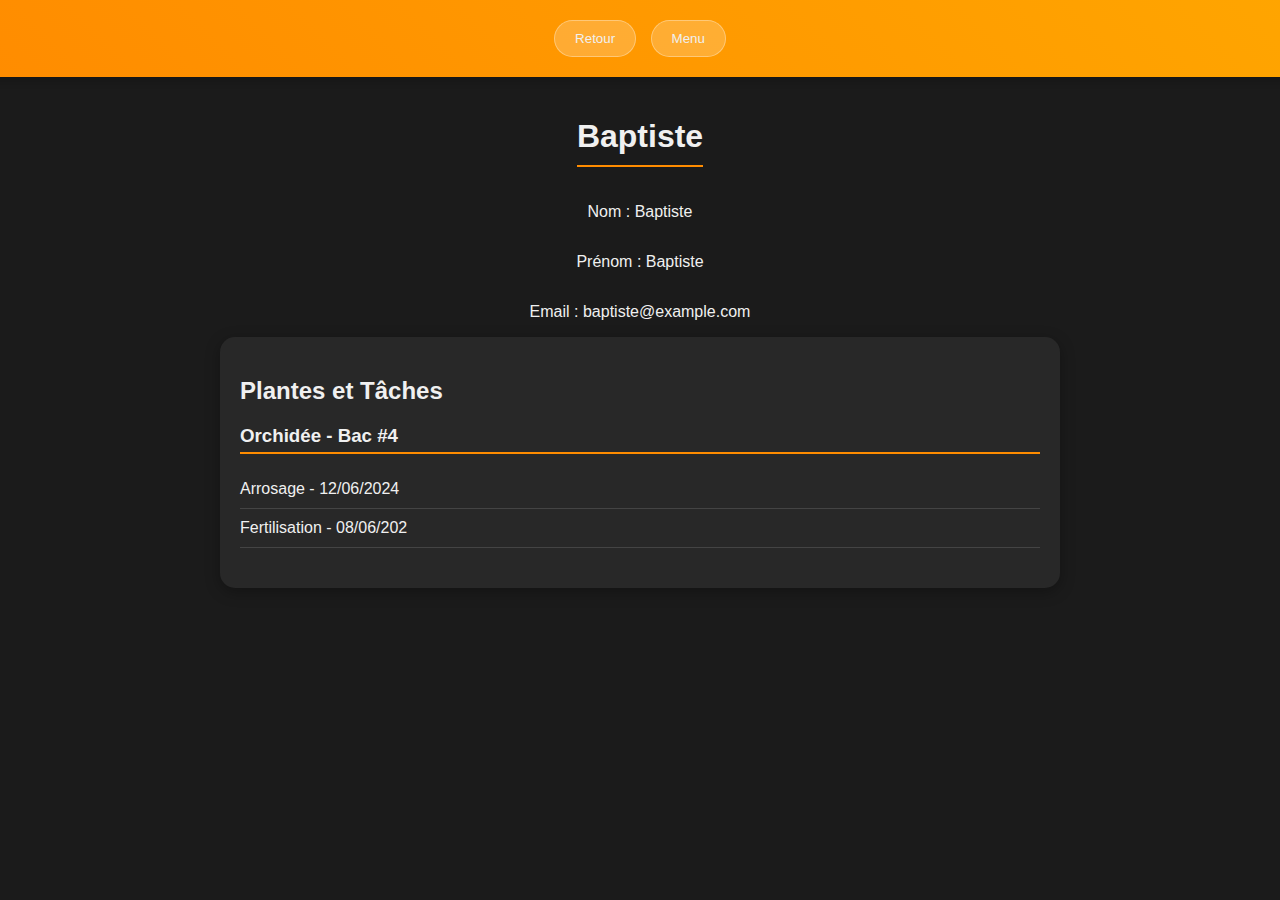
<file: user_baptiste.html>
<!DOCTYPE html>
<html lang="fr">
<head>
    <meta charset="UTF-8">
    <meta name="viewport" content="width=device-width, initial-scale=1.0">
    <title>Utilisateur - Baptiste</title>
    <link rel="stylesheet" href="style2.css">
</head>
<body>
    <header>
        <nav>
            <button onclick="window.location.href='utilisateurs.html'">Retour</button>
            <button onclick="window.location.href='jardin.html'">Menu</button>
        </nav>
    </header>
    <main>
        <h1>Baptiste</h1>
        <p>Nom : Baptiste</p>
        <p>Prénom : Baptiste</p>
        <p>Email : baptiste@example.com</p>
        
        <section class="plants">
            <h2>Plantes et Tâches</h2>
            <div class="plant">
                <h3>Orchidée - Bac #4</h3>
                <ul>
                    <li>Arrosage - 12/06/2024</li>
                    <li>Fertilisation - 08/06/202
</file>
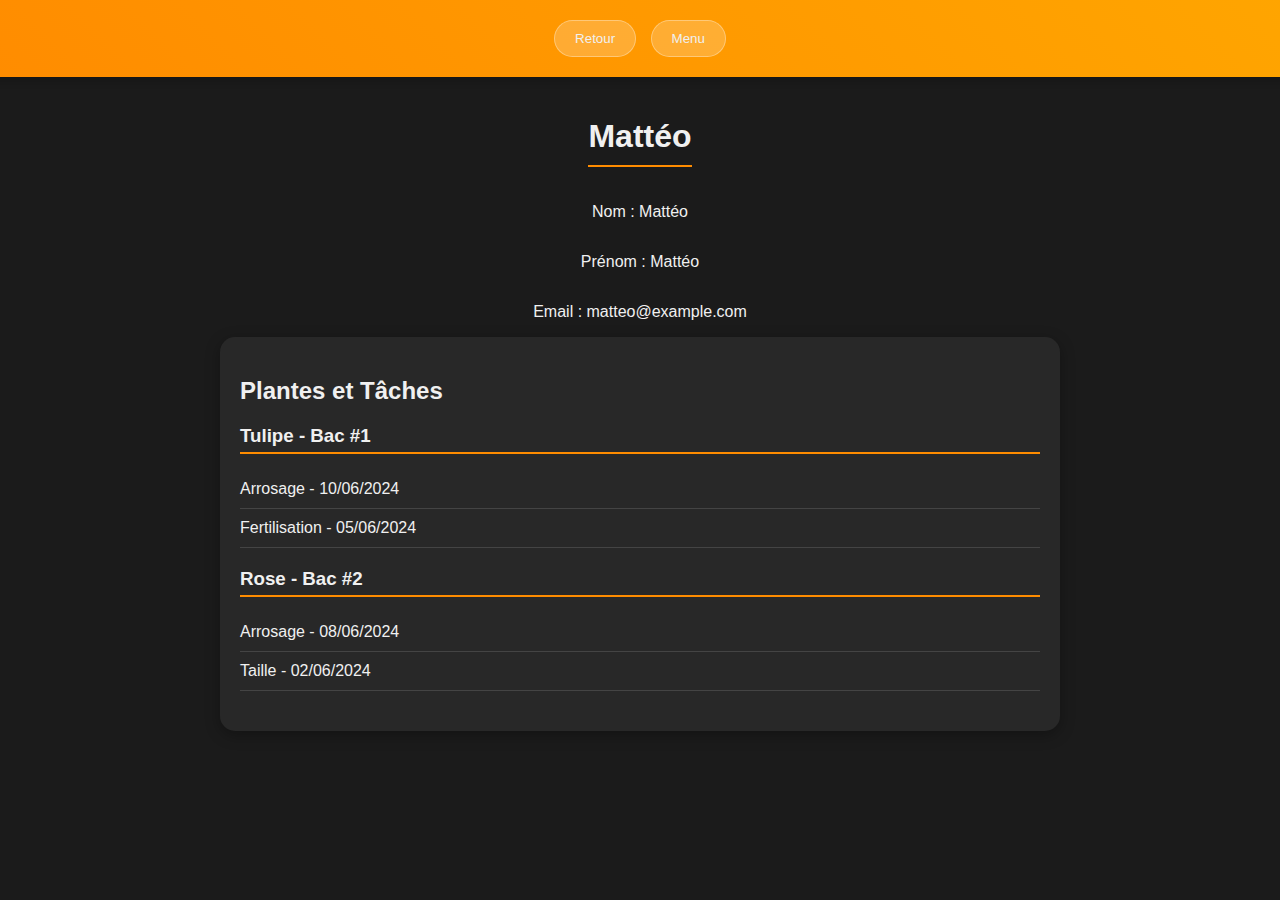
<file: user_matteo.html>
<!DOCTYPE html>
<html lang="fr">
<head>
    <meta charset="UTF-8">
    <meta name="viewport" content="width=device-width, initial-scale=1.0">
    <title>Utilisateur - Mattéo</title>
    <link rel="stylesheet" href="style2.css">
</head>
<body>
    <header>
        <nav>
            <button onclick="window.location.href='utilisateurs.html'">Retour</button>
            <button onclick="window.location.href='jardin.html'">Menu</button>
        </nav>
    </header>
    <main>
        <h1>Mattéo</h1>
        <p>Nom : Mattéo</p>
        <p>Prénom : Mattéo</p>
        <p>Email : matteo@example.com</p>
        
        <section class="plants">
            <h2>Plantes et Tâches</h2>
            <div class="plant">
                <h3>Tulipe - Bac #1</h3>
                <ul>
                    <li>Arrosage - 10/06/2024</li>
                    <li>Fertilisation - 05/06/2024</li>
                </ul>
            </div>
            <div class="plant">
                <h3>Rose - Bac #2</h3>
                <ul>
                    <li>Arrosage - 08/06/2024</li>
                    <li>Taille - 02/06/2024</li>
                </ul>
            </div>
            <!-- Ajouter d'autres plantes et tâches ici -->
        </section>
    </main>
</body>
</html>
</file>
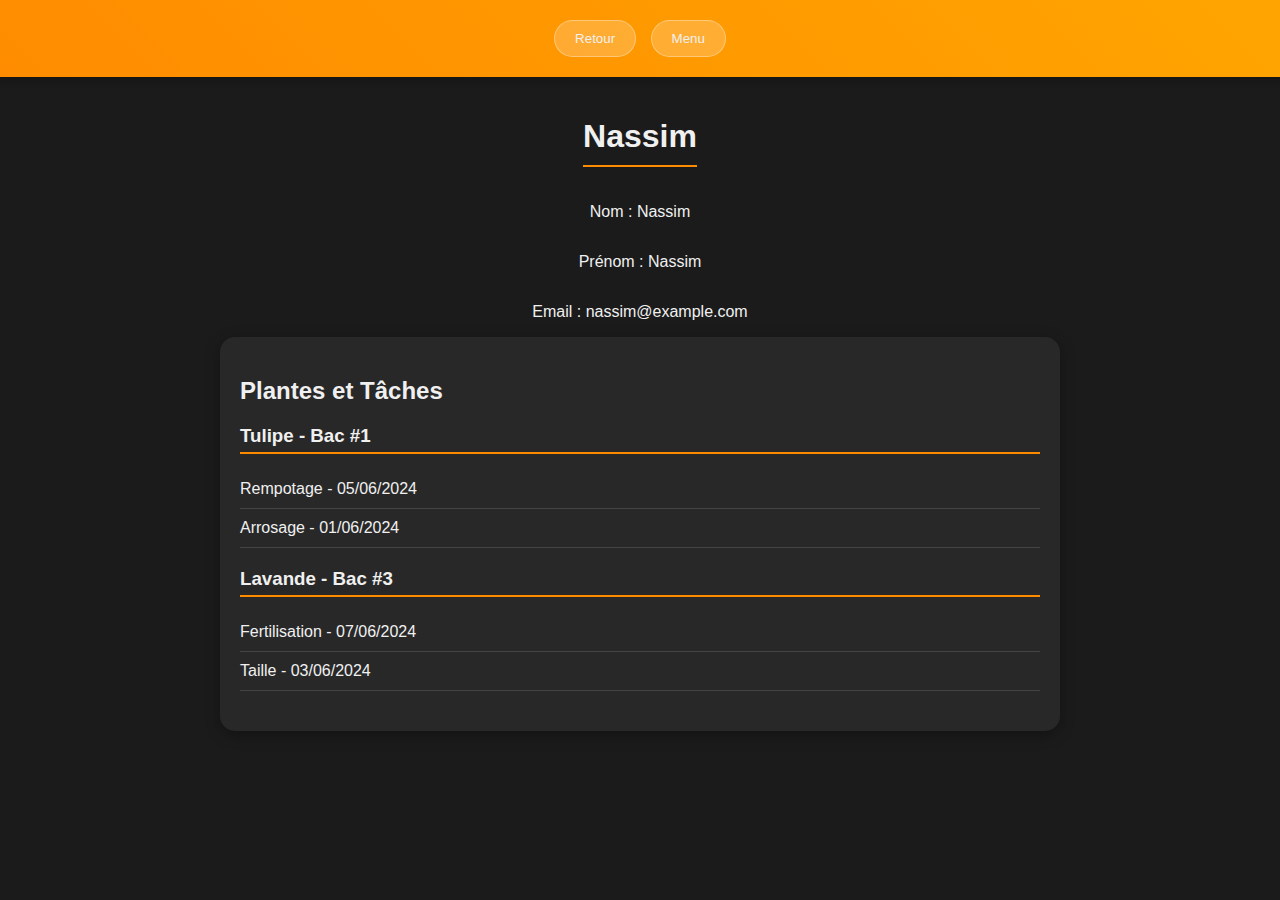
<file: user_nassim.html>
<!DOCTYPE html>
<html lang="fr">
<head>
    <meta charset="UTF-8">
    <meta name="viewport" content="width=device-width, initial-scale=1.0">
    <title>Utilisateur - Nassim</title>
    <link rel="stylesheet" href="style2.css">
</head>
<body>
    <header>
        <nav>
            <button onclick="window.location.href='utilisateurs.html'">Retour</button>
            <button onclick="window.location.href='jardin.html'">Menu</button>
        </nav>
    </header>
    <main>
        <h1>Nassim</h1>
        <p>Nom : Nassim</p>
        <p>Prénom : Nassim</p>
        <p>Email : nassim@example.com</p>
        
        <section class="plants">
            <h2>Plantes et Tâches</h2>
            <div class="plant">
                <h3>Tulipe - Bac #1</h3>
                <ul>
                    <li>Rempotage - 05/06/2024</li>
                    <li>Arrosage - 01/06/2024</li>
                </ul>
            </div>
            <div class="plant">
                <h3>Lavande - Bac #3</h3>
                <ul>
                    <li>Fertilisation - 07/06/2024</li>
                    <li>Taille - 03/06/2024</li>
                </ul>
            </div>
        </section>
    </main>
</body>
</html>
</file>
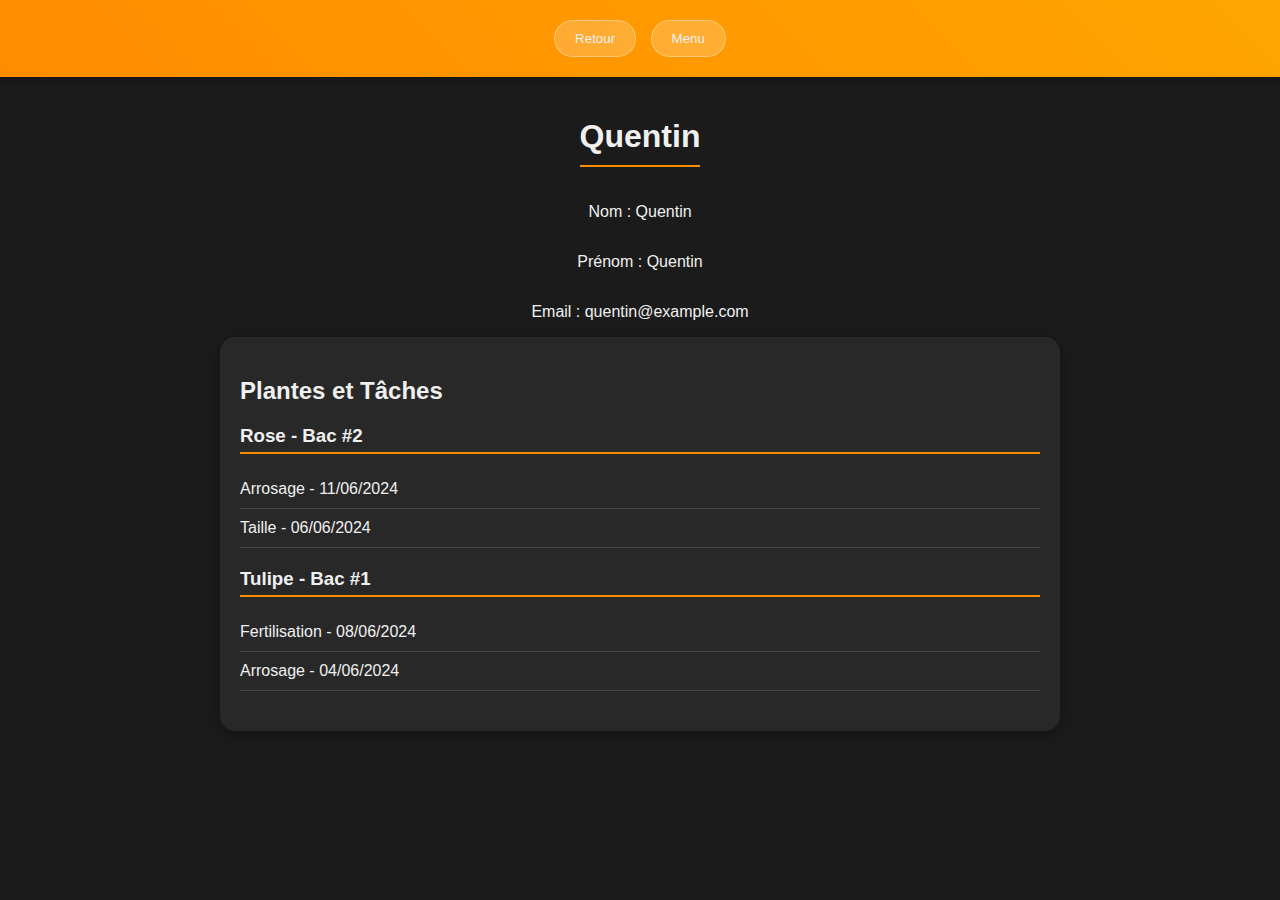
<file: user_quentin.html>
<!DOCTYPE html>
<html lang="fr">
<head>
    <meta charset="UTF-8">
    <meta name="viewport" content="width=device-width, initial-scale=1.0">
    <title>Utilisateur - Quentin</title>
    <link rel="stylesheet" href="style2.css">
</head>
<body>
    <header>
        <nav>
            <button onclick="window.location.href='utilisateurs.html'">Retour</button>
            <button onclick="window.location.href='jardin.html'">Menu</button>
        </nav>
    </header>
    <main>
        <h1>Quentin</h1>
        <p>Nom : Quentin</p>
        <p>Prénom : Quentin</p>
        <p>Email : quentin@example.com</p>
        
        <section class="plants">
            <h2>Plantes et Tâches</h2>
            <div class="plant">
                <h3>Rose - Bac #2</h3>
                <ul>
                    <li>Arrosage - 11/06/2024</li>
                    <li>Taille - 06/06/2024</li>
                </ul>
            </div>
            <div class="plant">
                <h3>Tulipe - Bac #1</h3>
                <ul>
                    <li>Fertilisation - 08/06/2024</li>
                    <li>Arrosage - 04/06/2024</li>
                </ul>
            </div>
        </section>
    </main>
</body>
</html>
</file>
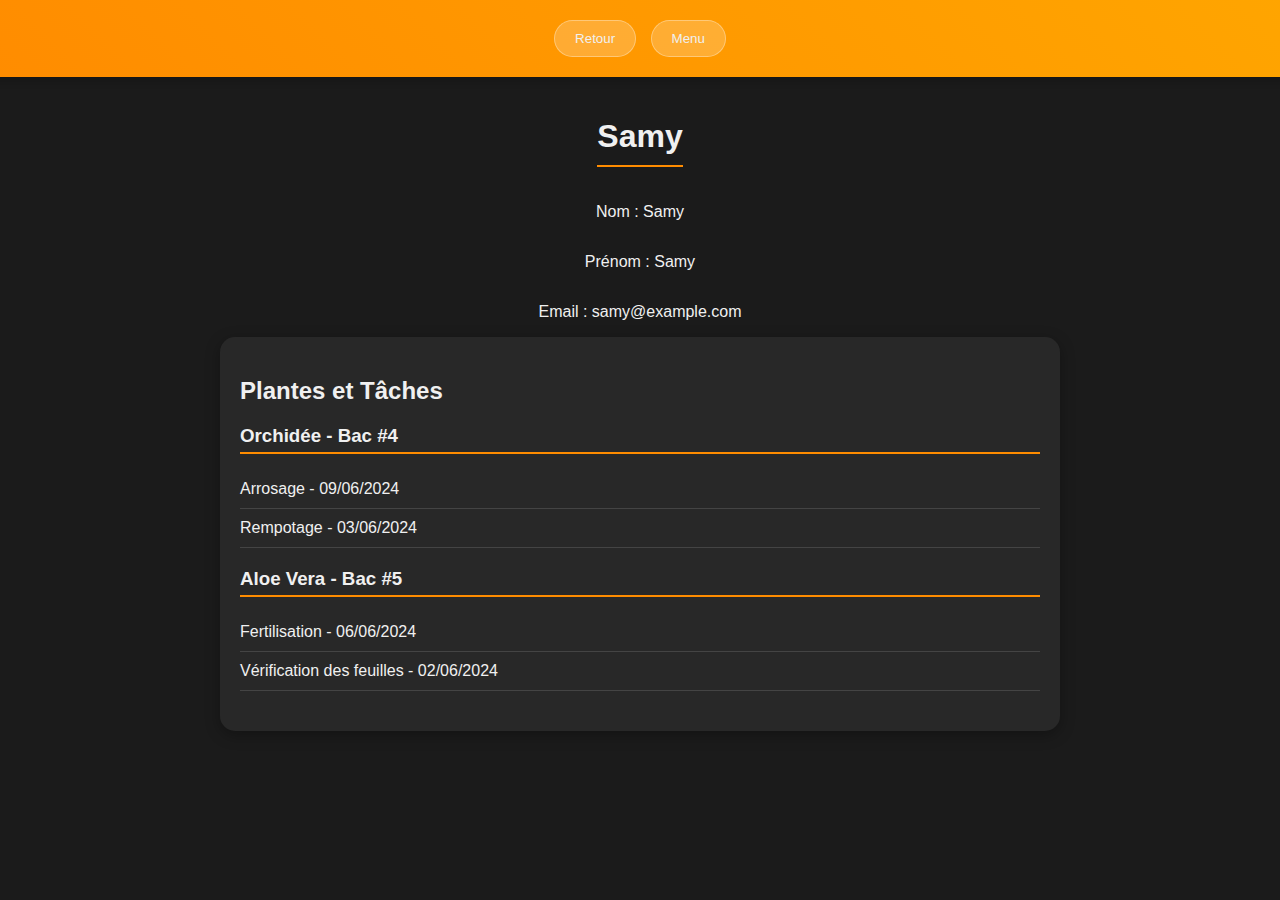
<file: user_sami.html>
<!DOCTYPE html>
<html lang="fr">
<head>
    <meta charset="UTF-8">
    <meta name="viewport" content="width=device-width, initial-scale=1.0">
    <title>Utilisateur - Samy</title>
    <link rel="stylesheet" href="style2.css">
</head>
<body>
    <header>
        <nav>
            <button onclick="window.location.href='utilisateurs.html'">Retour</button>
            <button onclick="window.location.href='jardin.html'">Menu</button>
        </nav>
    </header>
    <main>
        <h1>Samy</h1>
        <p>Nom : Samy</p>
        <p>Prénom : Samy</p>
        <p>Email : samy@example.com</p>
        
        <section class="plants">
            <h2>Plantes et Tâches</h2>
            <div class="plant">
                <h3>Orchidée - Bac #4</h3>
                <ul>
                    <li>Arrosage - 09/06/2024</li>
                    <li>Rempotage - 03/06/2024</li>
                </ul>
            </div>
            <div class="plant">
                <h3>Aloe Vera - Bac #5</h3>
                <ul>
                    <li>Fertilisation - 06/06/2024</li>
                    <li>Vérification des feuilles - 02/06/2024</li>
                </ul>
            </div>
        </section>
    </main>
</body>
</html>
</file>
<file: style2.css>
body {
    font-family: 'Roboto', sans-serif;
    margin: 0;
    padding: 0;
    background-color: #1b1b1b;
    color: #f0f0f0;
    display: flex;
    flex-direction: column;
    align-items: center;
}

header {
    background: linear-gradient(45deg, #FF8C00, #FFA500);
    padding: 15px;
    text-align: center;
    width: 100%;
    box-shadow: 0 4px 8px rgba(0, 0, 0, 0.2);
}

nav button {
    margin: 5px;
    padding: 10px 20px;
    background-color: #ffffff33;
    border: 1px solid #ffffff55;
    cursor: pointer;
    border-radius: 30px;
    color: #f0f0f0;
    transition: all 0.3s ease;
}

nav button:hover {
    background-color: #ffffff66;
    color: #000;
}

main {
    padding: 20px;
    width: 90%;
    max-width: 800px;
    display: flex;
    flex-direction: column;
    align-items: center;
}

h1 {
    border-bottom: 2px solid #FF8C00;
    padding-bottom: 10px;
    margin-bottom: 20px;
}

section.plants {
    background-color: #282828;
    padding: 20px;
    margin-bottom: 20px;
    border-radius: 15px;
    box-shadow: 0 4px 15px rgba(0, 0, 0, 0.3);
    width: 100%;
}

.plant {
    margin-bottom: 20px;
}

.plant h3 {
    border-bottom: 2px solid #FF8C00;
    padding-bottom: 5px;
    margin-bottom: 10px;
}

ul {
    list-style: none;
    padding: 0;
}

li {
    padding: 10px 0;
    border-bottom: 1px solid #ffffff22;
}
</file>
